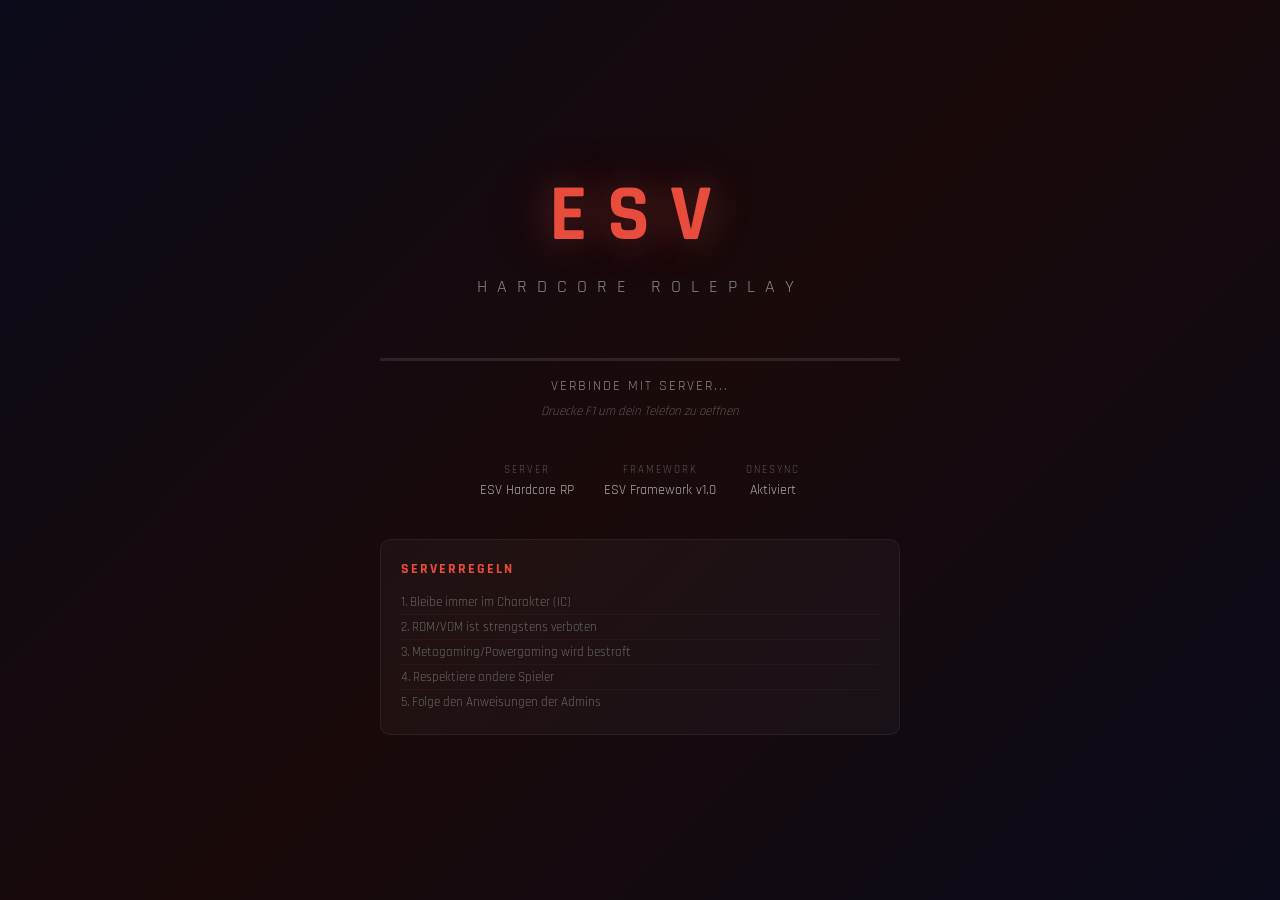
<file: resources/[esv]/esv_loading/html/index.html>
<!DOCTYPE html>
<html lang="de">
<head>
    <meta charset="UTF-8">
    <title>ESV Framework - Laden...</title>
    <link rel="stylesheet" href="css/style.css">
    <link href="https://fonts.googleapis.com/css2?family=Rajdhani:wght@400;600;700&display=swap" rel="stylesheet">
</head>
<body>
    <div class="loading-container">
        <div class="bg-overlay"></div>
        <div class="content">
            <div class="logo-section">
                <div class="logo">ESV</div>
                <div class="subtitle">HARDCORE ROLEPLAY</div>
            </div>
            <div class="loading-section">
                <div class="progress-bar">
                    <div class="progress-fill" id="progress-fill"></div>
                </div>
                <div class="loading-text" id="loading-text">Verbinde mit Server...</div>
                <div class="loading-tip" id="loading-tip"></div>
            </div>
            <div class="server-info">
                <div class="info-item"><span class="info-label">Server</span><span>ESV Hardcore RP</span></div>
                <div class="info-item"><span class="info-label">Framework</span><span>ESV Framework v1.0</span></div>
                <div class="info-item"><span class="info-label">OneSync</span><span>Aktiviert</span></div>
            </div>
            <div class="rules">
                <h3>Serverregeln</h3>
                <p>1. Bleibe immer im Charakter (IC)</p>
                <p>2. RDM/VDM ist strengstens verboten</p>
                <p>3. Metagaming/Powergaming wird bestraft</p>
                <p>4. Respektiere andere Spieler</p>
                <p>5. Folge den Anweisungen der Admins</p>
            </div>
        </div>
    </div>
    <script src="js/app.js"></script>
</body>
</html>
</file>
<file: resources/[esv]/esv_loading/html/css/style.css>
* { margin: 0; padding: 0; box-sizing: border-box; }

body {
    font-family: 'Rajdhani', sans-serif;
    background: #0a0a1a;
    color: #fff;
    overflow: hidden;
    width: 100vw;
    height: 100vh;
}

.loading-container {
    width: 100%; height: 100%;
    display: flex; align-items: center; justify-content: center;
    position: relative;
}

.bg-overlay {
    position: absolute; top: 0; left: 0; width: 100%; height: 100%;
    background: linear-gradient(135deg, #0a0a1a 0%, #1a0a0a 50%, #0a0a1a 100%);
}

.content {
    position: relative; z-index: 1; text-align: center;
    max-width: 600px; width: 100%; padding: 40px;
}

.logo-section { margin-bottom: 60px; }

.logo {
    font-size: 80px; font-weight: 700; letter-spacing: 20px; color: #e74c3c;
    text-shadow: 0 0 40px rgba(231,76,60,0.4), 0 0 80px rgba(231,76,60,0.2);
    animation: pulse 2s ease-in-out infinite;
}

@keyframes pulse {
    0%, 100% { opacity: 1; }
    50% { opacity: 0.8; }
}

.subtitle {
    font-size: 18px; letter-spacing: 10px; color: #888;
    margin-top: 8px; text-transform: uppercase;
}

.loading-section { margin-bottom: 40px; }

.progress-bar {
    width: 100%; height: 3px; background: rgba(255,255,255,0.1);
    border-radius: 2px; overflow: hidden; margin-bottom: 16px;
}

.progress-fill {
    width: 0%; height: 100%; background: linear-gradient(90deg, #e74c3c, #c0392b);
    border-radius: 2px; transition: width 0.5s ease;
    box-shadow: 0 0 10px rgba(231,76,60,0.5);
}

.loading-text {
    font-size: 14px; color: #888; letter-spacing: 2px; text-transform: uppercase;
    margin-bottom: 8px;
}

.loading-tip {
    font-size: 13px; color: #555; font-style: italic; min-height: 20px;
}

.server-info {
    display: flex; justify-content: center; gap: 30px; margin-bottom: 40px;
}

.info-item {
    display: flex; flex-direction: column; gap: 4px;
}

.info-label {
    font-size: 11px; color: #555; text-transform: uppercase; letter-spacing: 2px;
}

.info-item span:last-child {
    font-size: 14px; color: #aaa;
}

.rules {
    background: rgba(255,255,255,0.03); border: 1px solid rgba(255,255,255,0.05);
    border-radius: 10px; padding: 20px; text-align: left;
}

.rules h3 {
    font-size: 14px; color: #e74c3c; letter-spacing: 2px;
    text-transform: uppercase; margin-bottom: 12px;
}

.rules p {
    font-size: 13px; color: #666; padding: 4px 0;
    border-bottom: 1px solid rgba(255,255,255,0.03);
}

.rules p:last-child { border: none; }
</file>
